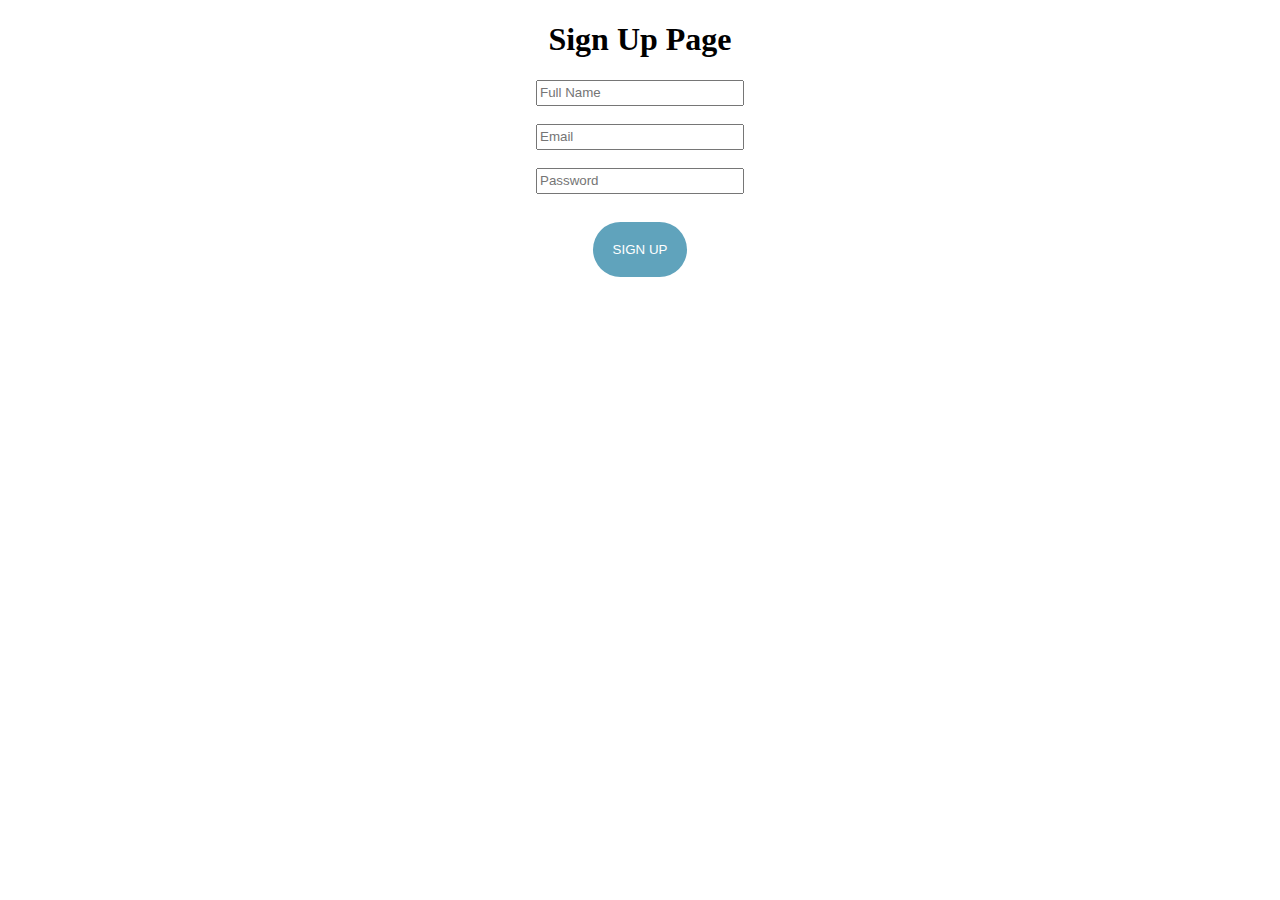
<file: assignments/2. forms/index.html>
<!DOCTYPE html>
<html lang="en">
  <head>
    <meta charset="UTF-8" />
    <meta name="viewport" content="width=device-width, initial-scale=1.0" />
    <meta http-equiv="X-UA-Compatible" content="ie=edge" />
    <title>Forms</title>
    <link rel="stylesheet" type="text/css" href="main.css">
  </head>
  <body>
  	<div class="wrapper">
	  	<h1>Sign Up Page</h1>
			  	<input class="input" id="name" type="text" name="Full Name" placeholder="Full Name"><br><br>
			  	<input class="input" id="email" type="text" name="Email" placeholder="Email"><br><br>
			  	<input class="input" id="password" type="text" name="Password" placeholder="Password"><br><br>
			  	<button id="btn">Sign Up</button>
	  </div>
	  <div class="message" id="msg">
			
	  </div>
  	<script src="forms.js"></script>
  </body>
</html>
</file>
<file: assignments/2. forms/main.css>
.wrapper {
	text-align: center;
}
.input {
	width: 200px;
	height: 20px;
}

button {
	margin-top: 10px;
color: #fff !important;
text-transform: uppercase;
text-decoration: none;
background: #60a3bc;
padding: 20px;
border-radius: 50px;
display: inline-block;
border: none;
transition: all 0.4s ease 0s;
}
</file>
